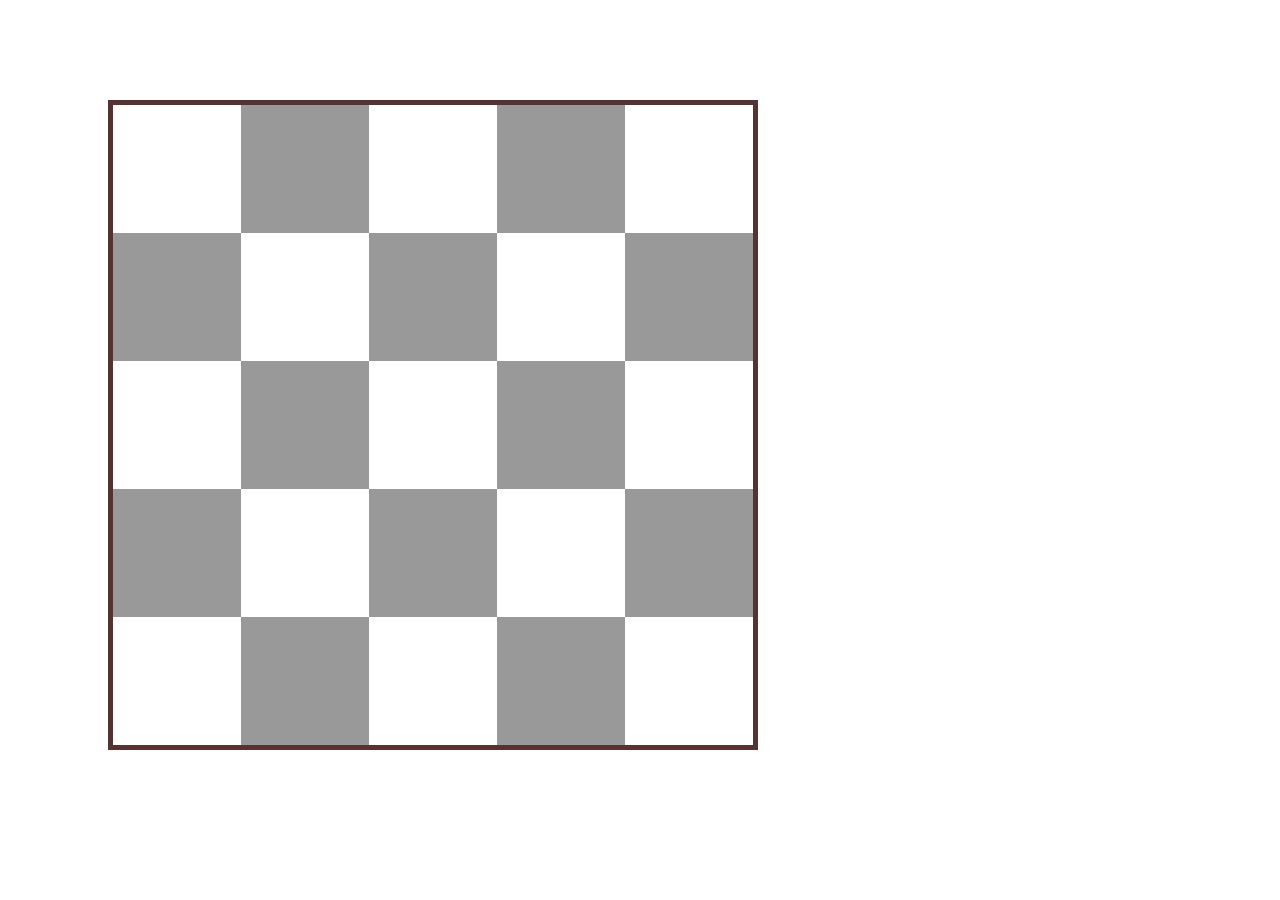
<file: chessboard/index.html>
<!DOCTYPE html>
<html lang="en">
<head>
    <meta charset="UTF-8">
    <meta http-equiv="X-UA-Compatible" content="IE=edge">
    <meta name="viewport" content="width=device-width, initial-scale=1.0">
    <title>Design a 5 by 5 chessboard using HTML and CSS.</title>
    <link rel="stylesheet" href="styles.css">

</head>
<body>

<div class="chessboard">
<!-- 1st -->
<div class="white"> </div>
<div class="black"> </div>
<div class="white"> </div>
<div class="black"> </div>
<div class="white"> </div>
<!-- 2nd -->
<div class="black"> </div>
<div class="white"> </div>
<div class="black"> </div>
<div class="white"> </div>
<div class="black"> </div>
<!-- 3th -->
<div class="white"> </div>
<div class="black"> </div>
<div class="white"> </div>
<div class="black"> </div>
<div class="white"> </div>
<!-- 4st -->
<div class="black"> </div>
<div class="white"> </div>
<div class="black"> </div>
<div class="white"> </div>
<div class="black"> </div>
<!-- 5th -->
<div class="white"> </div>
<div class="black"> </div>
<div class="white"> </div>
<div class="black"> </div>
<div class="white"> </div>

</div>
</body>
</html>
</file>
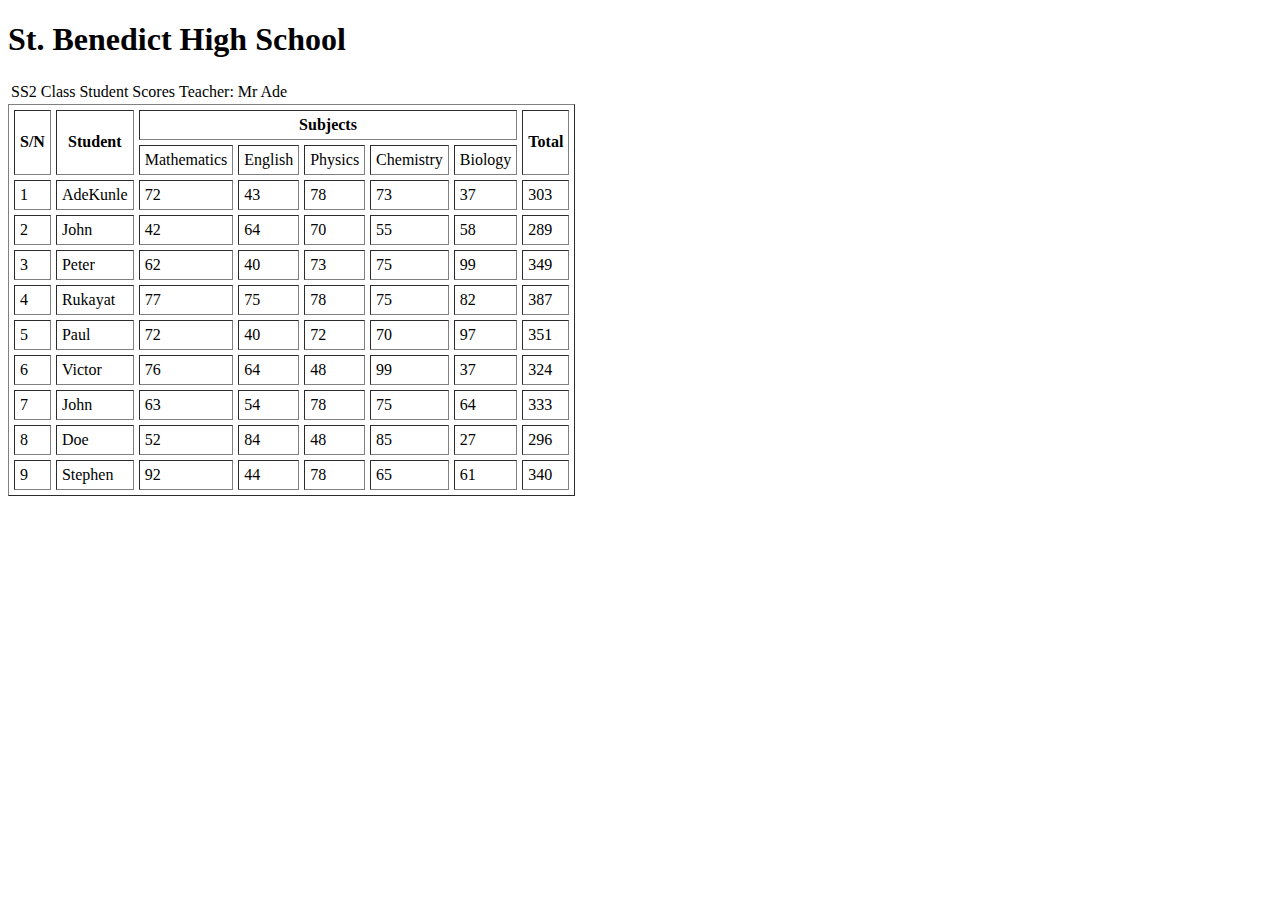
<file: table.html>
<!DOCTYPE html>
<html lang="en">
<head>
    <meta charset="UTF-8">
    <meta http-equiv="X-UA-Compatible" content="IE=edge">
    <meta name="viewport" content="width=device-width, initial-scale=1.0">
    <title>HTML Tables and Lists</title>
</head>
<body id="page_body">
    <header class="heading">
        <h1>
            St. Benedict High School
        </h1>
        <table class="details">
            <tr>
                <td class="left">SS2 Class Student Scores</td>
                <td class="right">Teacher: Mr Ade</td>
            </tr>
        </table>
    </header>
    <table class="student_record" border="1" cellpadding="5" cellspacing="5">
        <thead id="table_head">
            <tr class="table_head">
                <th rowspan="2">S/N</th>
                <th rowspan="2">Student</th>
                <th colspan="5">Subjects</th>
                <th rowspan="2">Total</th>
            </tr>
            <tr class="subjects">
                <td class="subject">Mathematics</td>
                <td class="subject">English</td>
                <td class="subject">Physics</td>
                <td class="subject">Chemistry</td>
                <td class="subject">Biology</td>
            </tr>
        </thead>
        <tbody>
            <tr>
                <td>1</td>
                <td>AdeKunle</td>
                <td class="subject_score">72</td>
                <td class="subject_score">43</td>
                <td class="subject_score">78</td>
                <td class="subject_score">73</td>
                <td class="subject_score">37</td>
                <td>303</td>
            </tr>
            <tr>
                <td>2</td>
                <td>John</td>
                <td class="subject_score">42</td>
                <td class="subject_score">64</td>
                <td class="subject_score">70</td>
                <td class="subject_score">55</td>
                <td class="subject_score">58</td>
                <td>289</td>
            </tr>
            <tr>
                <td>3</td>
                <td>Peter</td>
                <td class="subject_score">62</td>
                <td class="subject_score">40</td>
                <td class="subject_score">73</td>
                <td class="subject_score">75</td>
                <td class="subject_score">99</td>
                <td>349</td>
            </tr>
            <tr>
                <td>4</td>
                <td>Rukayat</td>
                <td class="subject_score">77</td>
                <td class="subject_score">75</td>
                <td class="subject_score">78</td>
                <td class="subject_score">75</td>
                <td class="subject_score">82</td>
                <td>387</td>
            </tr>
            <tr>
                <td>5</td>
                <td>Paul</td>
                <td class="subject_score">72</td>
                <td class="subject_score">40</td>
                <td class="subject_score">72</td>
                <td class="subject_score">70</td>
                <td class="subject_score">97</td>
                <td>351</td>
            </tr>
            <tr>
                <td>6</td>
                <td>Victor</td>
                <td class="subject_score">76</td>
                <td class="subject_score">64</td>
                <td class="subject_score">48</td>
                <td class="subject_score">99</td>
                <td class="subject_score">37</td>
                <td>324</td>
            </tr>
            <tr>
                <td>7</td>
                <td>John</td>
                <td class="subject_score">63</td>
                <td class="subject_score">54</td>
                <td class="subject_score">78</td>
                <td class="subject_score">75</td>
                <td class="subject_score">64</td>
                <td>333</td>
            </tr>
            <tr>
                <td>8</td>
                <td>Doe</td>
                <td class="subject_score">52</td>
                <td class="subject_score">84</td>
                <td class="subject_score">48</td>
                <td class="subject_score">85</td>
                <td class="subject_score">27</td>
                <td>296</td>
            </tr>
            <tr>
                <td>9</td>
                <td>Stephen</td>
                <td class="subject_score">92</td>
                <td class="subject_score">44</td>
                <td class="subject_score">78</td>
                <td class="subject_score">65</td>
                <td class="subject_score">61</td>
                <td>340</td>
            </tr>
        </tbody>
    </table>
</body>
</html>
</file>
<file: chessboard/styles.css>
.chessboard {
    width: 640px;
    height: 640px;
    margin: 100px;
    border: 5px solid #533;
}
.black {
    float: left;
    width: 128px;
    height: 128px;
    background-color: #999;
}
.white {
    float: left;
    width: 128px;
    height: 128px;
    background-color: #fff;
}
</file>
